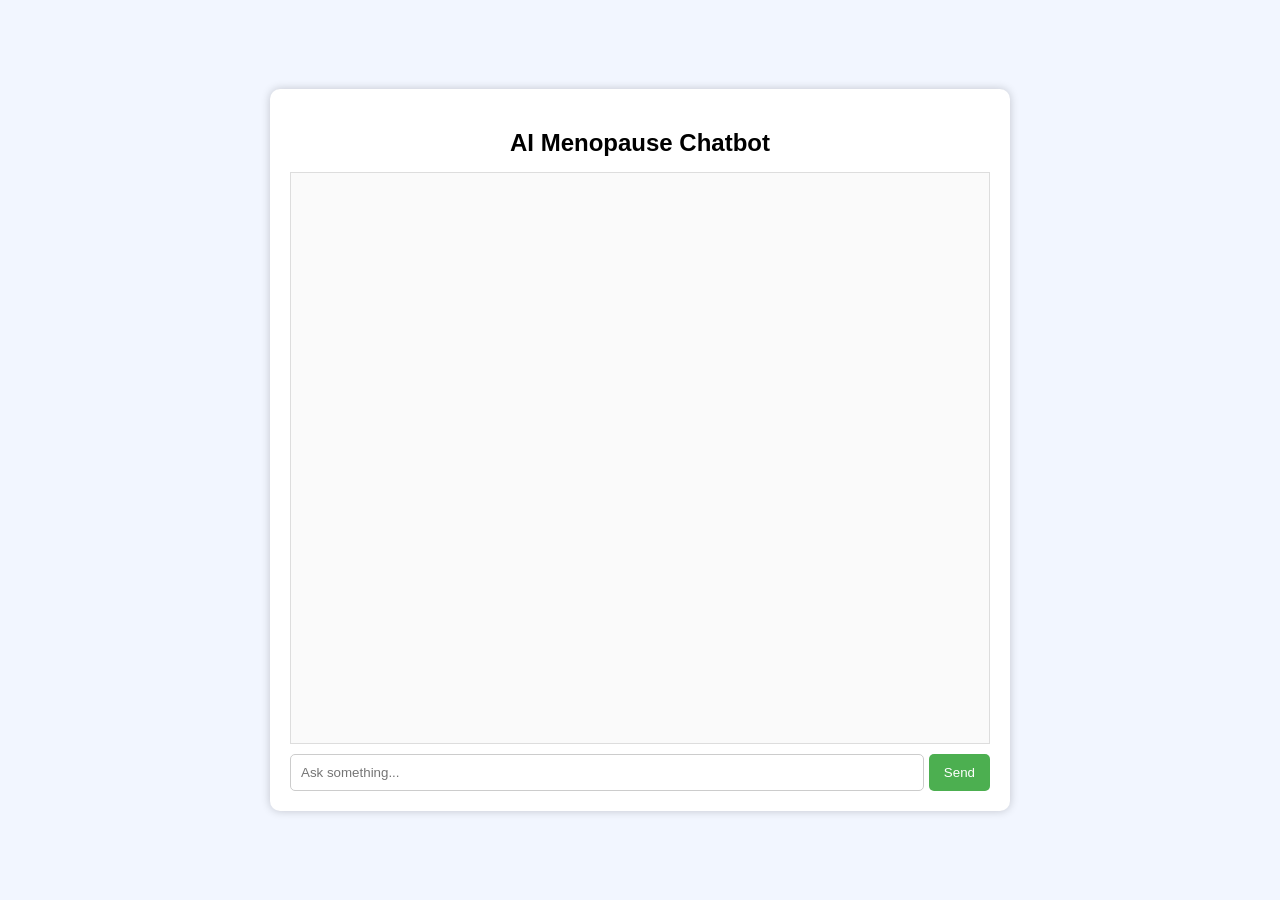
<file: chatbot.html>
<!DOCTYPE html>
<html>
<head>
<meta charset="UTF-8">
<title>AI Menopause Support Chatbot</title>

<style>

body{
font-family: Arial, sans-serif;
background:#f2f6ff;
margin:0;
padding:0;
display:flex;
justify-content:center;
align-items:center;
height:100vh;
}

.chat-container{
width:700px;
background:white;
padding:20px;
border-radius:10px;
box-shadow:0 0 10px rgba(0,0,0,0.2);
}

h2{
text-align:center;
margin-bottom:15px;
}

#chatbox{
height:550px;
border:1px solid #ddd;
overflow-y:auto;
padding:10px;
background:#fafafa;
margin-bottom:10px;
}

.user{
background:#d1e7ff;
padding:8px;
margin:6px;
border-radius:6px;
}

.bot{
background:#e4ffe8;
padding:8px;
margin:6px;
border-radius:6px;
}

.input-area{
display:flex;
}

#message{
flex:1;
padding:10px;
border:1px solid #ccc;
border-radius:5px;
}

button{
padding:10px 15px;
border:none;
background:#4CAF50;
color:white;
border-radius:5px;
margin-left:5px;
cursor:pointer;
}

button:hover{
background:#45a049;
}

</style>
</head>

<body>

<div class="chat-container">

<h2>AI Menopause Chatbot</h2>

<div id="chatbox"></div>

<div class="input-area">
<input type="text" id="message" placeholder="Ask something...">
<button onclick="sendMessage()">Send</button>
</div>

</div>

<script>

function sendMessage(){

let msg=document.getElementById("message").value;

if(msg.trim()==="") return;

let chatbox=document.getElementById("chatbox");

chatbox.innerHTML += "<div class='user'><b>You:</b> "+msg+"</div>";

fetch("/ai_chat",{
method:"POST",
headers:{
"Content-Type":"application/json"
},
body:JSON.stringify({message:msg})
})

.then(res=>res.json())
.then(data=>{

chatbox.innerHTML += "<div class='bot'><b>AI:</b> "+data.reply+"</div>";

chatbox.scrollTop=chatbox.scrollHeight;

});

document.getElementById("message").value="";

}

</script>

</body>
</html>
</file>
